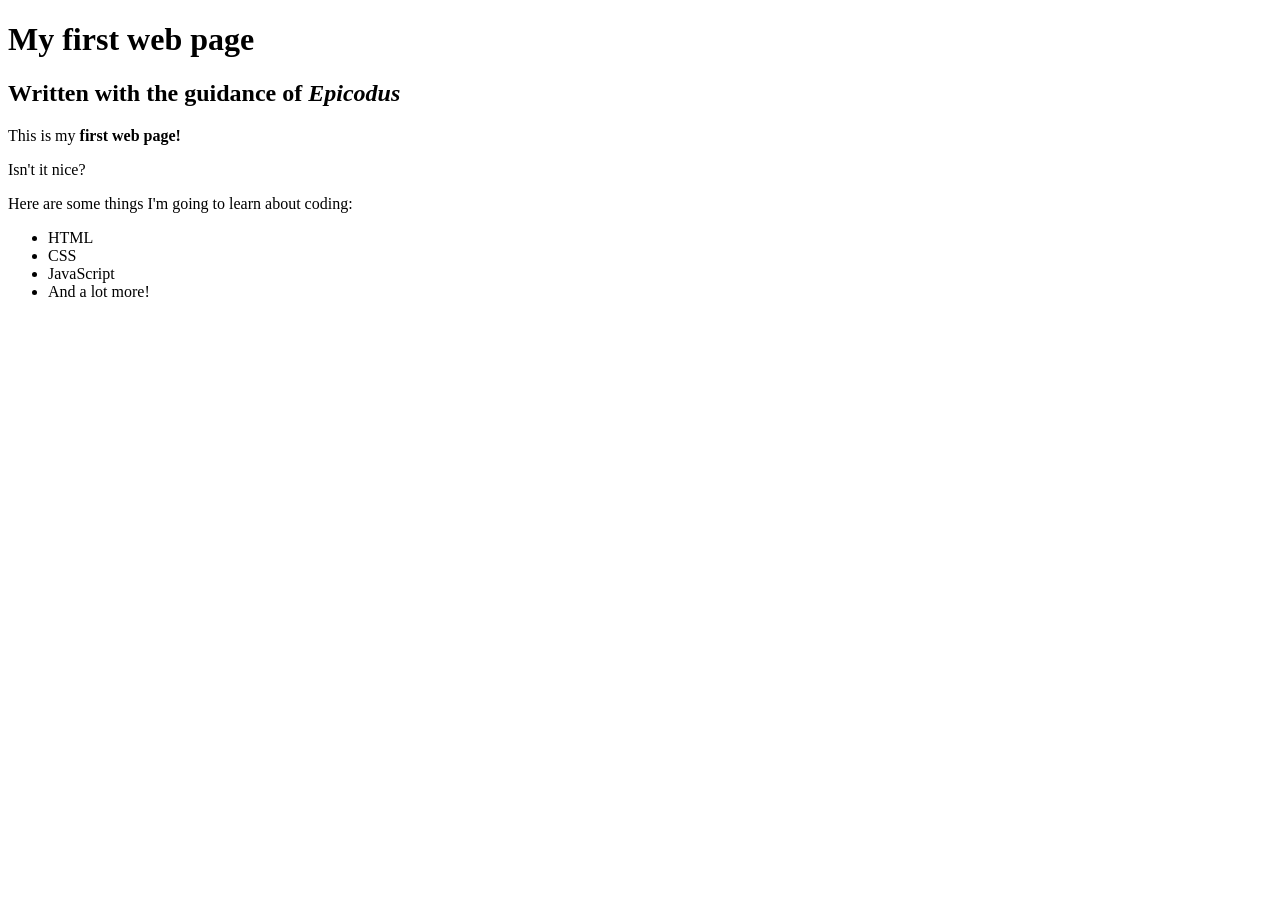
<file: my-first-webpage.html>
<!DOCTYPE html>
<html lang="en-Us">
<head>
  <title>Web page #1!</title>
</head>
<body>
  <h1>My first web page</h1>
  <h2>Written with the guidance of <em>Epicodus</em></h2>

  <p>This is my <strong>first web page!</strong></p>
  <p>Isn't it nice?</p>
  <p>Here are some things I'm going to learn about coding:</p>
  <ul>
    <li>HTML</li>
    <li>CSS</li>
    <li>JavaScript</li>
    <li>And a lot more!</li>
  </ul>
</body>
</html>
</file>
